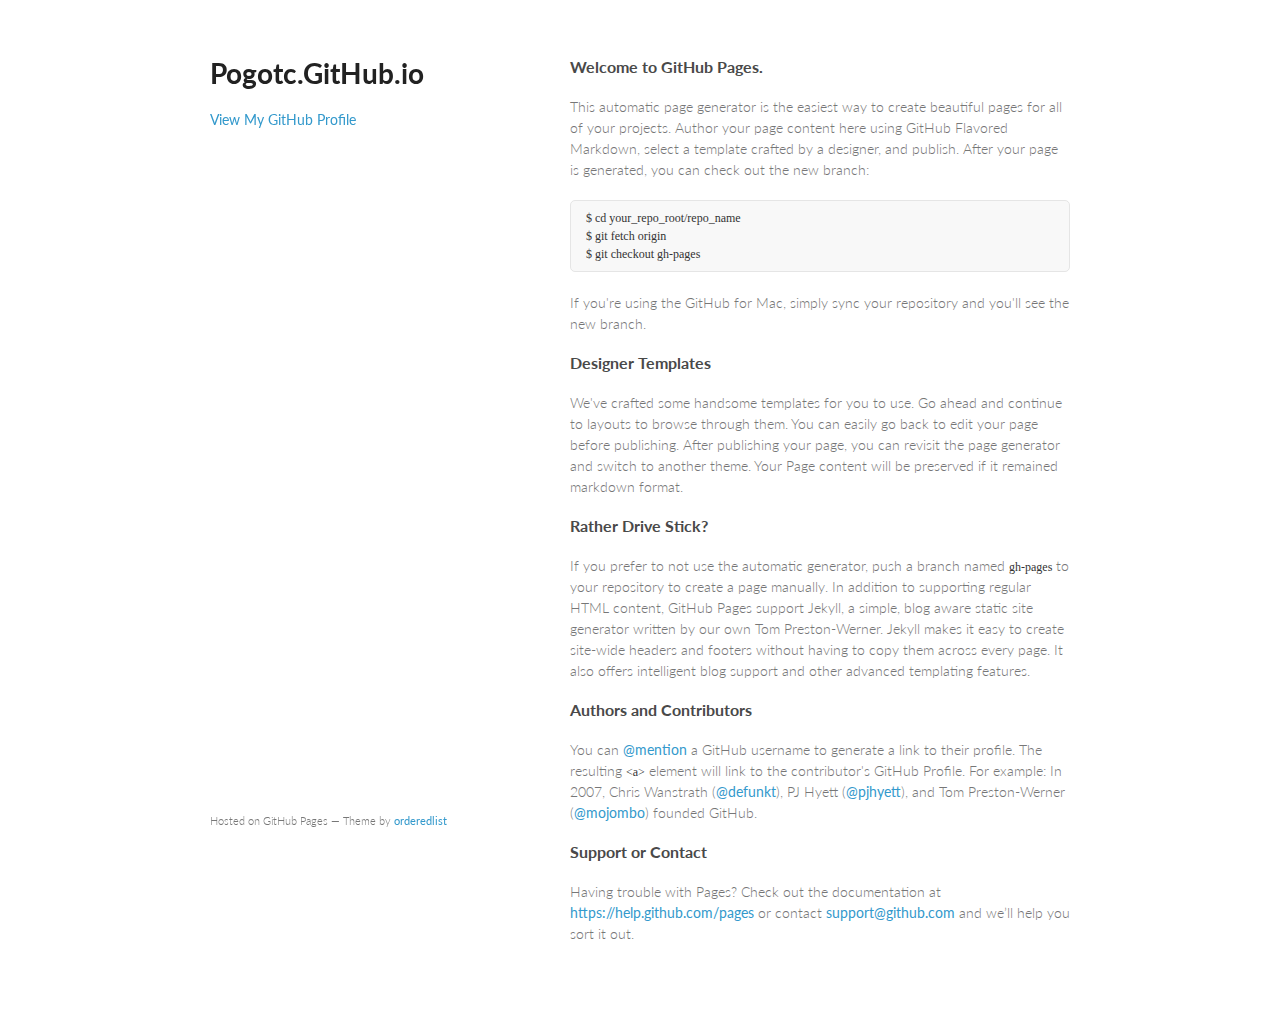
<file: index.html>
<!doctype html>
<html>
  <head>
    <meta charset="utf-8">
    <meta http-equiv="X-UA-Compatible" content="chrome=1">
    <title>Pogotc.GitHub.io by pogotc</title>

    <link rel="stylesheet" href="stylesheets/styles.css">
    <link rel="stylesheet" href="stylesheets/pygment_trac.css">
    <meta name="viewport" content="width=device-width, initial-scale=1, user-scalable=no">
    <!--[if lt IE 9]>
    <script src="//html5shiv.googlecode.com/svn/trunk/html5.js"></script>
    <![endif]-->
  </head>
  <body>
    <div class="wrapper">
      <header>
        <h1>Pogotc.GitHub.io</h1>
        <p></p>


        <p class="view"><a href="https://github.com/pogotc">View My GitHub Profile</a></p>

      </header>
      <section>
        <h3>
<a id="welcome-to-github-pages" class="anchor" href="#welcome-to-github-pages" aria-hidden="true"><span class="octicon octicon-link"></span></a>Welcome to GitHub Pages.</h3>

<p>This automatic page generator is the easiest way to create beautiful pages for all of your projects. Author your page content here using GitHub Flavored Markdown, select a template crafted by a designer, and publish. After your page is generated, you can check out the new branch:</p>

<pre><code>$ cd your_repo_root/repo_name
$ git fetch origin
$ git checkout gh-pages
</code></pre>

<p>If you're using the GitHub for Mac, simply sync your repository and you'll see the new branch.</p>

<h3>
<a id="designer-templates" class="anchor" href="#designer-templates" aria-hidden="true"><span class="octicon octicon-link"></span></a>Designer Templates</h3>

<p>We've crafted some handsome templates for you to use. Go ahead and continue to layouts to browse through them. You can easily go back to edit your page before publishing. After publishing your page, you can revisit the page generator and switch to another theme. Your Page content will be preserved if it remained markdown format.</p>

<h3>
<a id="rather-drive-stick" class="anchor" href="#rather-drive-stick" aria-hidden="true"><span class="octicon octicon-link"></span></a>Rather Drive Stick?</h3>

<p>If you prefer to not use the automatic generator, push a branch named <code>gh-pages</code> to your repository to create a page manually. In addition to supporting regular HTML content, GitHub Pages support Jekyll, a simple, blog aware static site generator written by our own Tom Preston-Werner. Jekyll makes it easy to create site-wide headers and footers without having to copy them across every page. It also offers intelligent blog support and other advanced templating features.</p>

<h3>
<a id="authors-and-contributors" class="anchor" href="#authors-and-contributors" aria-hidden="true"><span class="octicon octicon-link"></span></a>Authors and Contributors</h3>

<p>You can <a href="https://github.com/blog/821" class="user-mention">@mention</a> a GitHub username to generate a link to their profile. The resulting <code>&lt;a&gt;</code> element will link to the contributor's GitHub Profile. For example: In 2007, Chris Wanstrath (<a href="https://github.com/defunkt" class="user-mention">@defunkt</a>), PJ Hyett (<a href="https://github.com/pjhyett" class="user-mention">@pjhyett</a>), and Tom Preston-Werner (<a href="https://github.com/mojombo" class="user-mention">@mojombo</a>) founded GitHub.</p>

<h3>
<a id="support-or-contact" class="anchor" href="#support-or-contact" aria-hidden="true"><span class="octicon octicon-link"></span></a>Support or Contact</h3>

<p>Having trouble with Pages? Check out the documentation at <a href="https://help.github.com/pages">https://help.github.com/pages</a> or contact <a href="mailto:support@github.com">support@github.com</a> and we’ll help you sort it out.</p>
      </section>
      <footer>
        <p><small>Hosted on GitHub Pages &mdash; Theme by <a href="https://github.com/orderedlist">orderedlist</a></small></p>
      </footer>
    </div>
    <script src="javascripts/scale.fix.js"></script>
    
  </body>
</html>
</file>
<file: stylesheets/styles.css>
@import url(https://fonts.googleapis.com/css?family=Lato:300italic,700italic,300,700);

body {
  padding:50px;
  font:14px/1.5 Lato, "Helvetica Neue", Helvetica, Arial, sans-serif;
  color:#777;
  font-weight:300;
}

h1, h2, h3, h4, h5, h6 {
  color:#222;
  margin:0 0 20px;
}

p, ul, ol, table, pre, dl {
  margin:0 0 20px;
}

h1, h2, h3 {
  line-height:1.1;
}

h1 {
  font-size:28px;
}

h2 {
  color:#393939;
}

h3, h4, h5, h6 {
  color:#494949;
}

a {
  color:#39c;
  font-weight:400;
  text-decoration:none;
}

a small {
  font-size:11px;
  color:#777;
  margin-top:-0.6em;
  display:block;
}

.wrapper {
  width:860px;
  margin:0 auto;
}

blockquote {
  border-left:1px solid #e5e5e5;
  margin:0;
  padding:0 0 0 20px;
  font-style:italic;
}

code, pre {
  font-family:Monaco, Bitstream Vera Sans Mono, Lucida Console, Terminal;
  color:#333;
  font-size:12px;
}

pre {
  padding:8px 15px;
  background: #f8f8f8;  
  border-radius:5px;
  border:1px solid #e5e5e5;
  overflow-x: auto;
}

table {
  width:100%;
  border-collapse:collapse;
}

th, td {
  text-align:left;
  padding:5px 10px;
  border-bottom:1px solid #e5e5e5;
}

dt {
  color:#444;
  font-weight:700;
}

th {
  color:#444;
}

img {
  max-width:100%;
}

header {
  width:270px;
  float:left;
  position:fixed;
}

header ul {
  list-style:none;
  height:40px;
  
  padding:0;
  
  background: #eee;
  background: -moz-linear-gradient(top, #f8f8f8 0%, #dddddd 100%);
  background: -webkit-gradient(linear, left top, left bottom, color-stop(0%,#f8f8f8), color-stop(100%,#dddddd));
  background: -webkit-linear-gradient(top, #f8f8f8 0%,#dddddd 100%);
  background: -o-linear-gradient(top, #f8f8f8 0%,#dddddd 100%);
  background: -ms-linear-gradient(top, #f8f8f8 0%,#dddddd 100%);
  background: linear-gradient(top, #f8f8f8 0%,#dddddd 100%);
  
  border-radius:5px;
  border:1px solid #d2d2d2;
  box-shadow:inset #fff 0 1px 0, inset rgba(0,0,0,0.03) 0 -1px 0;
  width:270px;
}

header li {
  width:89px;
  float:left;
  border-right:1px solid #d2d2d2;
  height:40px;
}

header ul a {
  line-height:1;
  font-size:11px;
  color:#999;
  display:block;
  text-align:center;
  padding-top:6px;
  height:40px;
}

strong {
  color:#222;
  font-weight:700;
}

header ul li + li {
  width:88px;
  border-left:1px solid #fff;
}

header ul li + li + li {
  border-right:none;
  width:89px;
}

header ul a strong {
  font-size:14px;
  display:block;
  color:#222;
}

section {
  width:500px;
  float:right;
  padding-bottom:50px;
}

small {
  font-size:11px;
}

hr {
  border:0;
  background:#e5e5e5;
  height:1px;
  margin:0 0 20px;
}

footer {
  width:270px;
  float:left;
  position:fixed;
  bottom:50px;
}

@media print, screen and (max-width: 960px) {
  
  div.wrapper {
    width:auto;
    margin:0;
  }
  
  header, section, footer {
    float:none;
    position:static;
    width:auto;
  }
  
  header {
    padding-right:320px;
  }
  
  section {
    border:1px solid #e5e5e5;
    border-width:1px 0;
    padding:20px 0;
    margin:0 0 20px;
  }
  
  header a small {
    display:inline;
  }
  
  header ul {
    position:absolute;
    right:50px;
    top:52px;
  }
}

@media print, screen and (max-width: 720px) {
  body {
    word-wrap:break-word;
  }
  
  header {
    padding:0;
  }
  
  header ul, header p.view {
    position:static;
  }
  
  pre, code {
    word-wrap:normal;
  }
}

@media print, screen and (max-width: 480px) {
  body {
    padding:15px;
  }
  
  header ul {
    display:none;
  }
}

@media print {
  body {
    padding:0.4in;
    font-size:12pt;
    color:#444;
  }
}
</file>
<file: stylesheets/pygment_trac.css>
.highlight  { background: #ffffff; }
.highlight .c { color: #999988; font-style: italic } /* Comment */
.highlight .err { color: #a61717; background-color: #e3d2d2 } /* Error */
.highlight .k { font-weight: bold } /* Keyword */
.highlight .o { font-weight: bold } /* Operator */
.highlight .cm { color: #999988; font-style: italic } /* Comment.Multiline */
.highlight .cp { color: #999999; font-weight: bold } /* Comment.Preproc */
.highlight .c1 { color: #999988; font-style: italic } /* Comment.Single */
.highlight .cs { color: #999999; font-weight: bold; font-style: italic } /* Comment.Special */
.highlight .gd { color: #000000; background-color: #ffdddd } /* Generic.Deleted */
.highlight .gd .x { color: #000000; background-color: #ffaaaa } /* Generic.Deleted.Specific */
.highlight .ge { font-style: italic } /* Generic.Emph */
.highlight .gr { color: #aa0000 } /* Generic.Error */
.highlight .gh { color: #999999 } /* Generic.Heading */
.highlight .gi { color: #000000; background-color: #ddffdd } /* Generic.Inserted */
.highlight .gi .x { color: #000000; background-color: #aaffaa } /* Generic.Inserted.Specific */
.highlight .go { color: #888888 } /* Generic.Output */
.highlight .gp { color: #555555 } /* Generic.Prompt */
.highlight .gs { font-weight: bold } /* Generic.Strong */
.highlight .gu { color: #800080; font-weight: bold; } /* Generic.Subheading */
.highlight .gt { color: #aa0000 } /* Generic.Traceback */
.highlight .kc { font-weight: bold } /* Keyword.Constant */
.highlight .kd { font-weight: bold } /* Keyword.Declaration */
.highlight .kn { font-weight: bold } /* Keyword.Namespace */
.highlight .kp { font-weight: bold } /* Keyword.Pseudo */
.highlight .kr { font-weight: bold } /* Keyword.Reserved */
.highlight .kt { color: #445588; font-weight: bold } /* Keyword.Type */
.highlight .m { color: #009999 } /* Literal.Number */
.highlight .s { color: #d14 } /* Literal.String */
.highlight .na { color: #008080 } /* Name.Attribute */
.highlight .nb { color: #0086B3 } /* Name.Builtin */
.highlight .nc { color: #445588; font-weight: bold } /* Name.Class */
.highlight .no { color: #008080 } /* Name.Constant */
.highlight .ni { color: #800080 } /* Name.Entity */
.highlight .ne { color: #990000; font-weight: bold } /* Name.Exception */
.highlight .nf { color: #990000; font-weight: bold } /* Name.Function */
.highlight .nn { color: #555555 } /* Name.Namespace */
.highlight .nt { color: #000080 } /* Name.Tag */
.highlight .nv { color: #008080 } /* Name.Variable */
.highlight .ow { font-weight: bold } /* Operator.Word */
.highlight .w { color: #bbbbbb } /* Text.Whitespace */
.highlight .mf { color: #009999 } /* Literal.Number.Float */
.highlight .mh { color: #009999 } /* Literal.Number.Hex */
.highlight .mi { color: #009999 } /* Literal.Number.Integer */
.highlight .mo { color: #009999 } /* Literal.Number.Oct */
.highlight .sb { color: #d14 } /* Literal.String.Backtick */
.highlight .sc { color: #d14 } /* Literal.String.Char */
.highlight .sd { color: #d14 } /* Literal.String.Doc */
.highlight .s2 { color: #d14 } /* Literal.String.Double */
.highlight .se { color: #d14 } /* Literal.String.Escape */
.highlight .sh { color: #d14 } /* Literal.String.Heredoc */
.highlight .si { color: #d14 } /* Literal.String.Interpol */
.highlight .sx { color: #d14 } /* Literal.String.Other */
.highlight .sr { color: #009926 } /* Literal.String.Regex */
.highlight .s1 { color: #d14 } /* Literal.String.Single */
.highlight .ss { color: #990073 } /* Literal.String.Symbol */
.highlight .bp { color: #999999 } /* Name.Builtin.Pseudo */
.highlight .vc { color: #008080 } /* Name.Variable.Class */
.highlight .vg { color: #008080 } /* Name.Variable.Global */
.highlight .vi { color: #008080 } /* Name.Variable.Instance */
.highlight .il { color: #009999 } /* Literal.Number.Integer.Long */

.type-csharp .highlight .k { color: #0000FF }
.type-csharp .highlight .kt { color: #0000FF }
.type-csharp .highlight .nf { color: #000000; font-weight: normal }
.type-csharp .highlight .nc { color: #2B91AF }
.type-csharp .highlight .nn { color: #000000 }
.type-csharp .highlight .s { color: #A31515 }
.type-csharp .highlight .sc { color: #A31515 }
</file>
